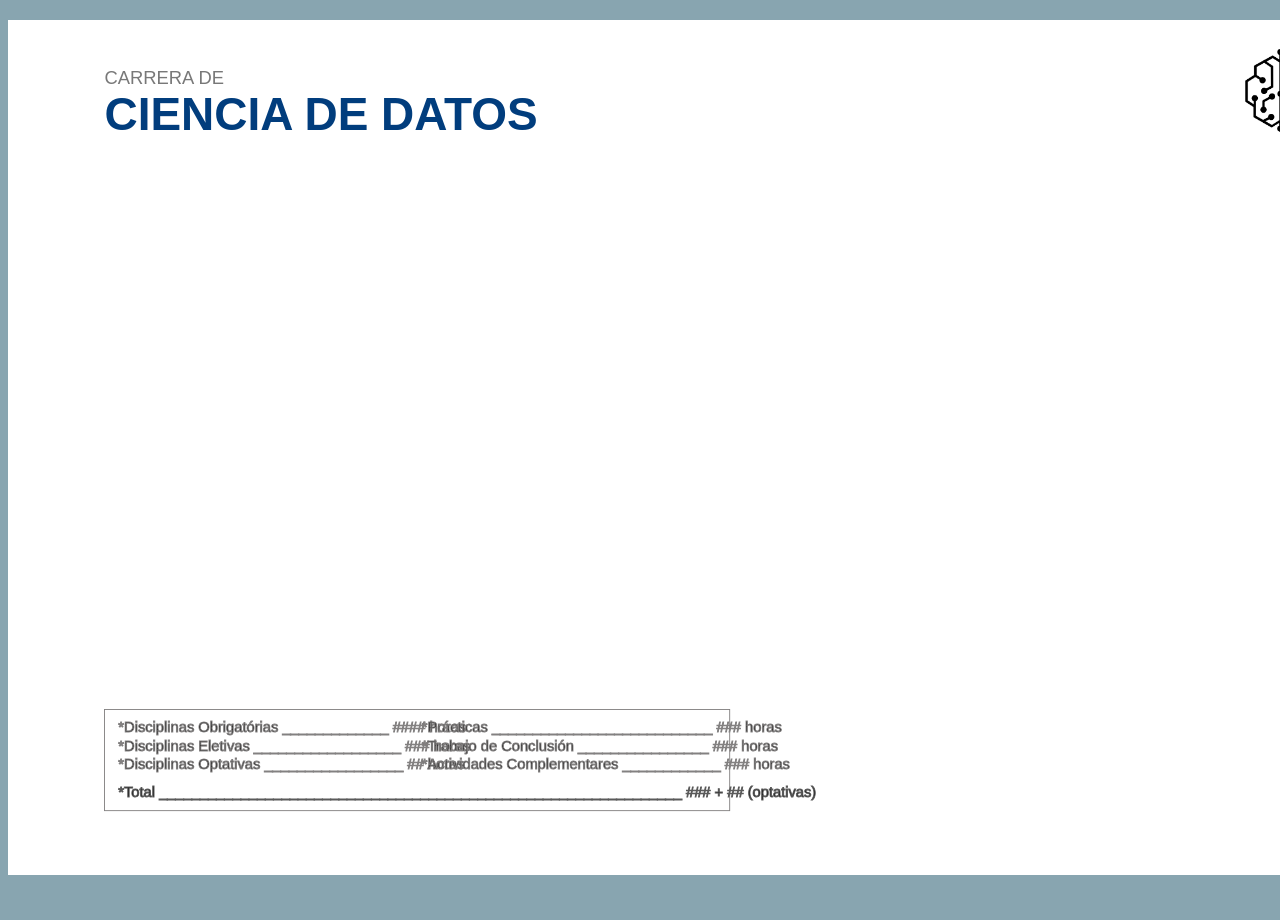
<file: Index.html>
<!DOCTYPE html>
<html lang="en">
<head>
    <meta charset="UTF-8">
    <meta http-equiv="X-UA-Compatible" content="IE=edge">
    <meta name="viewport" content="width=device-width, initial-scale=1.0">
   
    <link rel="stylesheet" href="stylesheet.css" />
    <title>Document</title>
    <script src="https://d3js.org/d3.v7.min.js"></script>
</head>
<body>
    <div id="realMain">
    
        
            <svg id="svg" version="1.1" xmlns="http://www.w3.org/2000/svg" xmlns:xlink="http://www.w3.org/1999/xlink"
             center viewBox="50 -80 1520 930" onload="interaction(evt)">
            <rect id="fundo" x="0" y="-80" width="1600" height="950" style="fill: white" />

    

            <g class="complementar" id="titles">
                <text x="155" y="-10" fill="rgb(120,120,120)" style="font-family:'Lucida Sans', 'Lucida Sans Regular', 'Lucida Grande', 'Lucida Sans Unicode', Geneva, Verdana, sans-serif" font-size="20px">CARRERA DE</text>
                <text x="155" y="40" style="fill: rgb(1, 61, 125); font-size: 50px; font-weight: bold; font-family: 'Gill Sans', 'Gill Sans MT', Calibri, 'Trebuchet MS', sans-serif"> CIENCIA DE DATOS</text>
                <image href="logo.png" x="1110" y="-50" width="360" />

               <!-- <rect x="155" y="75" width="120" height="25" />
                <text class=light_text x="215" y="92"> 1º PERÍODO </text>
                <rect x="325" y="75" width="120" height="25" />
                <text class=light_text x="385" y="92"> 2º PERÍODO </text>
                <rect x="495" y="75" width="120" height="25" />
                <text class=light_text x="555" y="92"> 3º PERÍODO </text>
                <rect x="665" y="75" width="120" height="25" />
                <text class=light_text x="725" y="92"> 4º PERÍODO </text>
                <rect x="835" y="75" width="120" height="25" />
                <text class=light_text x="895" y="92"> 5º PERÍODO </text>
                <rect x="1005" y="75" width="120" height="25" />
                <text class=light_text x="1065" y="92"> 6º PERÍODO </text>
                <rect x="1175" y="75" width="120" height="25" />
                <text class=light_text x="1235" y="92"> 7º PERÍODO </text>
                <rect x="1345" y="75" width="120" height="25" />
                <text class=light_text x="1405" y="92"> 8º PERÍODO </text> -->
            </g>

            <g class="retangulos" id="retangulos">
                <!--
                <g class="subject1 CUV_o">
                    <rect id="CUV" class="matematica subject" x="155" y="150" width="100" height="65" />
                    <text class=light_text x="215" y="175">
                        Cálculo em <tspan x="215" y="190">uma Variável</tspan>
                        <tspan x="215" y="215" style="font-weight: normal; fill: lightgray; font-size: 14px;">(90 horas)</tspan>
                    </text>
                </g>

                <g class="subject1 GAN_o">
                    <rect id="GAN" class="matematica subject" x="155" y="250" width="120" height="80" />
                    <text class=light_text x="215" y="275">
                        Geometria <tspan x="215" y="290">Analítica</tspan>
                        <tspan x="215" y="315" style="font-weight: normal; fill: lightgray; font-size: 14px;">(60 horas)</tspan>
                    </text>
                </g>

                <g class="subject1 ICD_o">
                    <rect id="ICD" class="ciencia_de_dados subject" x="155" y="350" width="120" height="80" />
                    <text class=dark_text x="215" y="375">
                        Introdução à<tspan x="215" y="390">Ciência de</tspan>
                        <tspan x="215" y="405">Dados</tspan> <tspan x="215" y="420" style="font-weight: normal; font-size: 14px;">(60 horas)</tspan>
                    </text>
                </g>

                <g class="subject1 ADV_o">
                    <rect id="ADV" class="ciencia_de_dados subject" x="155" y="450" width="120" height="80" />
                    <text class=dark_text x="215" y="465">
                        Análise <tspan x="215" y="480">Exploratória</tspan>
                        <tspan x="215" y="495">de Dados e</tspan> <tspan x="215" y="510">Visualização</tspan>
                        <tspan x="215" y="525" style="font-weight: normal; font-size: 14px;">(60 horas)</tspan>
                    </text>
                </g>

                <g class="subject1 IAC_o">
                    <rect id="IAC" class="programacao subject" x="155" y="550" width="120" height="80" />
                    <text class=light_text x="215" y="575">
                        Introdução à <tspan x="215" y="590">Computação</tspan>
                        <tspan x="215" y="615" style="font-weight: normal; fill: lightgray; font-size: 14px;">(90 horas)</tspan>
                    </text>
                </g>





                <g class="subject1 CVV_o">
                    <rect id="CVV" class="matematica subject" x="325" y="150" width="100" height="65" />
                    <text class=light_text x="385" y="175">
                        Cálculo em <tspan x="385" y="190">várias Variáveis</tspan>
                        <tspan x="385" y="215" style="font-weight: normal; fill: lightgray; font-size: 14px;">(90 horas)</tspan>
                    </text>
                </g>

                <g class="subject1 ALL_o">
                    <rect id="ALL" class="matematica subject" x="325" y="250" width="100" height="65" />
                    <text class=light_text x="385" y="275">
                        Álgebra <tspan x="385" y="290">Linear</tspan>
                        <tspan x="385" y="315" style="font-weight: normal; fill: lightgray; font-size: 14px;">(90 horas)</tspan>
                    </text>
                </g>

                <g class="subject1 IAE_o">
                    <rect id="IAE" class="conhecimento_adicional subject" x="325" y="350" width="100" height="65" />
                    <text class=dark_text x="385" y="375">
                        Introdução à<tspan x="385" y="390">Economia</tspan>
                        <tspan x="385" y="415" style="font-weight: normal; font-size: 14px;">(60 horas)</tspan>
                    </text>
                </g>

                <g class="subject1 LDP_o">
                    <rect id="LDP" class="programacao subject" x="325" y="450" width="100" height="65" />
                    <text class=light_text x="385" y="475">
                        Linguagens de<tspan x="385" y="490">Programação</tspan>
                        <tspan x="385" y="515" style="font-weight: normal; fill: lightgray; font-size: 14px;">(90 horas)</tspan>
                    </text>
                </g>

                <g class="subject1 BDD_o">
                    <rect id="BDD" class="programacao subject" x="325" y="550" width="120" height="80" />
                    <text class=light_text x="385" y="575">
                        Banco de <tspan x="385" y="590">Dados</tspan>
                        <tspan x="385" y="615" style="font-weight: normal; fill: lightgray; font-size: 14px;">(60 horas)</tspan>
                    </text>
                </g>





                <g class="subject1 EDO_o">
                    <rect id="EDO" class="matematica subject" x="495" y="150" width="100" height="65" />
                    <text class=light_text x="555" y="175">
                        Equações <tspan x="555" y="190">Diferenciais</tspan>
                        <tspan x="555" y="205">Ordinárias</tspan> <tspan x="555" y="220" style="font-weight: normal; fill: lightgray; font-size: 14px;">(60 horas)</tspan>
                    </text>
                </g>

                <g class="subject1 TDP_o">
                    <rect id="TDP" class="probabilidade subject" x="495" y="250" width="100" height="65" />
                    <text class=light_text x="555" y="275">
                        Teoria da <tspan x="555" y="290">Probabilidade</tspan>
                        <tspan x="555" y="315" style="font-weight: normal; fill: lightgray; font-size: 14px;">(90 horas)</tspan>
                    </text>
                </g>

                <g class="subject1 ALN_o">
                    <rect id="ALN" class="matematica subject" x="495" y="350" width="100" height="65" />
                    <text class=light_text x="555" y="375">
                        Álgebra <tspan x="555" y="390">Linear</tspan>
                        <tspan x="555" y="405">Numérica</tspan> <tspan x="555" y="420" style="font-weight: normal; fill: lightgray; font-size: 14px;">(60 horas)</tspan>
                    </text>
                </g>

                <g class="subject1 TAC_o">
                    <rect id="TAC" class="ciencia_de_dados subject" x="495" y="450" width="120" height="80" />
                    <text class=dark_text x="555" y="465">
                        Técnicas e <tspan x="555" y="480">Algoritmos em</tspan>
                        <tspan x="555" y="495">Ciência de</tspan> <tspan x="555" y="510">Dados</tspan>
                        <tspan x="555" y="525" style="font-weight: normal; font-size: 14px;">(60 horas)</tspan>
                    </text>
                </g>

                <g class="subject1 EDA_o">
                    <rect id="EDA" class="programacao subject" x="495" y="550" width="100" height="65" />
                    <text class=light_text x="555" y="575">
                        Estruturas <tspan x="555" y="590">de Dados e</tspan>
                        <tspan x="555" y="605">Algoritmos</tspan> <tspan x="555" y="620" style="font-weight: normal; fill: lightgray; font-size: 14px;">(60 horas)</tspan>
                    </text>
                </g>





                <g class="subject1 MMD_o">
                    <rect id="MMD" class="matematica subject" x="665" y="150" width="100" height="65" />
                    <text class=light_text x="725" y="175">
                        Matemática <tspan x="725" y="190">Discreta</tspan>
                        <tspan x="725" y="215" style="font-weight: normal; fill: lightgray; font-size: 14px;">(60 horas)</tspan>
                    </text>
                </g>

                <g class="subject1 IES_o">
                    <rect id="IES" class="probabilidade subject" x="665" y="250" width="100" height="65" />
                    <text class=light_text x="725" y="275">
                        Inferência <tspan x="725" y="290">Estatística</tspan>
                        <tspan x="725" y="315" style="font-weight: normal; fill: lightgray; font-size: 14px;">(60 horas)</tspan>
                    </text>
                </g>

                <g class="subject1 OCD_o">
                    <rect id="OCD" class="ciencia_de_dados subject" x="665" y="350" width="120" height="80" />
                    <text class=dark_text x="725" y="375">
                        Otimização <tspan x="725" y="390">para Ciência</tspan>
                        <tspan x="725" y="405">de Dados</tspan> <tspan x="725" y="420" style="font-weight: normal; font-size: 14px;">(60 horas)</tspan>
                    </text>
                </g>

                <g class="subject1 MGI_o">
                    <rect id="MGI" class="programacao subject" x="665" y="450" width="100" height="65" />
                    <text class=light_text x="725" y="475">
                        Modelagem <tspan x="725" y="490">Informacional</tspan>
                        <tspan x="725" y="515" style="font-weight: normal; fill: lightgray; font-size: 14px;">(60 horas)</tspan>
                    </text>
                </g>

                <g class="subject1 PLN_o">
                    <rect id="PLN" class="programacao subject" x="665" y="550" width="100" height="65" />
                    <text class=light_text x="725" y="575">
                        PLN e Sistemas <tspan x="725" y="590">de Recuperação</tspan>
                        <tspan x="725" y="605">de Informação</tspan> <tspan x="725" y="620" style="font-weight: normal; fill: lightgray; font-size: 14px;">(60 horas)</tspan>
                    </text>
                </g>





                <g class="subject1 IAR_o">
                    <rect id="IAR" class="matematica subject" x="835" y="150" width="100" height="65" />
                    <text class=light_text x="895" y="175">
                        Introdução à <tspan x="895" y="190">Análise Real</tspan>
                        <tspan x="895" y="215" style="font-weight: normal; fill: lightgray; font-size: 14px;">(60 horas)</tspan>
                    </text>
                </g>

                <g class="subject1 MES_o">
                    <rect id="MES" class="probabilidade subject" x="835" y="250" width="100" height="65" />
                    <text class=light_text x="895" y="275">
                        Modelagem <tspan x="895" y="290">Estatística</tspan>
                        <tspan x="895" y="315" style="font-weight: normal; fill: lightgray; font-size: 14px;">(60 horas)</tspan>
                    </text>
                </g>

                <g class="subject1 ADM_o">
                    <rect id="ADM" class="ciencia_de_dados subject" x="835" y="350" width="100" height="65" />
                    <text class=dark_text x="895" y="375">
                        Aprendizado<tspan x="895" y="390">de Máquinas</tspan>
                        <tspan x="895" y="415" style="font-weight: normal; font-size: 14px;">(60 horas)</tspan>
                    </text>
                </g>

                <g class="subject1 CES_o">
                    <rect id="CES" class="programacao subject" x="835" y="450" width="100" height="65" />
                    <text class=light_text x="895" y="475">
                        Computação <tspan x="895" y="490">Escalável</tspan>
                        <tspan x="895" y="515" style="font-weight: normal; fill: lightgray; font-size: 14px;">(60 horas)</tspan>
                    </text>
                </g>

                <g class="subject1">
                    <rect class="complementar subject" x="835" y="550" width="100" height="65" />
                    <text class=light_text x="895" y="575">
                        Atividade <tspan x="895" y="590">Complementar</tspan>
                        <tspan x="895" y="615" style="font-weight: normal; fill: lightgray; font-size: 14px;">(60 horas)</tspan>
                    </text>
                </g>





                <g class="subject1 CDR_o">
                    <rect id="CDR" class="matematica subject" x="1005" y="150" width="100" height="65" />
                    <text class=light_text x="1065" y="175">
                        Ciência de <tspan x="1065" y="190">Redes</tspan>
                        <tspan x="1065" y="215" style="font-weight: normal; fill: lightgray; font-size: 14px;">(60 horas)</tspan>
                    </text>
                </g>

                <g class="subject1 STP_o">
                    <rect id="STP" class="probabilidade subject" x="1005" y="250" width="100" height="65" />
                    <text class=light_text x="1065" y="275">
                        Séries <tspan x="1065" y="290">Temporais</tspan>
                        <tspan x="1065" y="315" style="font-weight: normal; fill: lightgray; font-size: 14px;">(60 horas)</tspan>
                    </text>
                </g>

                <g class="subject1 APP_o">
                    <rect id="APP" class="ciencia_de_dados subject" x="1005" y="350" width="100" height="65" />
                    <text class=dark_text x="1065" y="375">
                        Aprendizado<tspan x="1065" y="390">Profundo</tspan>
                        <tspan x="1065" y="415" style="font-weight: normal; font-size: 14px;">(60 horas)</tspan>
                    </text>
                </g>

                <g class="subject1">
                    <rect class="eletiva subject" x="1005" y="450" width="100" height="65" />
                    <text class=dark_text x="1065" y="490">
                        Eletiva I
                        <tspan x="1065" y="515" style="font-weight: normal; font-size: 14px;">(60 horas)</tspan>
                    </text>
                </g>

                <g class="subject1">
                    <rect class="complementar subject" x="1005" y="550" width="100" height="65" />
                    <text class=light_text x="1065" y="575">
                        Atividade <tspan x="1065" y="590">Complementar</tspan>
                        <tspan x="1065" y="615" style="font-weight: normal; fill: lightgray; font-size: 14px;">(60 horas)</tspan>
                    </text>
                </g>





                <g class="subject1 EC1_o">
                    <rect id="EC1" class="conhecimento_adicional subject" x="1175" y="150" width="100" height="65" />
                    <text class=dark_text x="1235" y="175">
                        Estágio <tspan x="1235" y="190">Obrigatório</tspan>
                        <tspan x="1235" y="215" style="font-weight: normal; font-size: 14px;">(60 horas)</tspan>
                    </text>
                </g>

                <g class="subject1 MDC_o">
                    <rect id="MDC" class="tcc subject" x="1175" y="250" width="100" height="65" />
                    <text class=dark_text x="1235" y="275">
                        Metodologia <tspan x="1235" y="290">Científica</tspan>
                        <tspan x="1235" y="315" style="font-weight: normal; font-size: 14px;">(60 horas)</tspan>
                    </text>
                </g>

                <g class="subject1 PCD_o">
                    <rect id="PCD" class="ciencia_de_dados subject" x="1175" y="350" width="120" height="80" />
                    <text class=dark_text x="1235" y="375">
                        Projetos em <tspan x="1235" y="390">Ciências de</tspan>
                        <tspan x="1235" y="405">Dados</tspan> <tspan x="1235" y="420" style="font-weight: normal; font-size: 14px;">(60 horas)</tspan>
                    </text>
                </g>

                <g class="subject1">
                    <rect class="eletiva subject" x="1175" y="450" width="100" height="65" />
                    <text class=dark_text x="1235" y="490">
                        Eletiva II
                        <tspan x="1235" y="515" style="font-weight: normal; font-size: 14px;">(60 horas)</tspan>
                    </text>
                </g>

                <g class="subject1">
                    <rect class="complementar subject" x="1175" y="550" width="100" height="65" />
                    <text class=light_text x="1235" y="575">
                        Atividade <tspan x="1235" y="590">Complementar</tspan>
                        <tspan x="1235" y="615" style="font-weight: normal; fill: lightgray; font-size: 14px;">(60 horas)</tspan>
                    </text>
                </g>





                <g class="subject1 EC2_o">
                    <rect id="EC2" class="conhecimento_adicional subject" x="1345" y="150" width="100" height="65" />
                    <text class=dark_text x="1405" y="175">
                        Estágio <tspan x="1405" y="190">Obrigatório</tspan>
                        <tspan x="1405" y="215" style="font-weight: normal; font-size: 14px;">(90 horas)</tspan>
                    </text>
                </g>

                <g class="subject1 TCC_o">
                    <rect id="TCC" class="tcc subject" x="1345" y="250" width="120" height="80" />
                    <text class=dark_text x="1405" y="275">
                        Trabalho de <tspan x="1405" y="290">Conclusão</tspan>
                        <tspan x="1405" y="305">de Curso</tspan> <tspan x="1405" y="320" style="font-weight: normal; font-size: 14px;">(60 horas)</tspan>
                    </text>
                </g>

                <g class="subject1 EMD_o">
                    <rect id="EMD" class="ciencia_de_dados subject" x="1345" y="350" width="120" height="80" />
                    <text class=dark_text x="1405" y="375">
                        Ética na<tspan x="1405" y="390">Manipulação</tspan>
                        <tspan x="1405" y="405">de Dados</tspan> <tspan x="1405" y="420" style="font-weight: normal; font-size: 14px;">(60 horas)</tspan>
                    </text>
                </g>

                <g class="subject1">
                    <rect class="eletiva subject" x="1345" y="450" width="100" height="65" />
                    <text class=dark_text x="1405" y="490">
                        Eletiva III
                        <tspan x="1405" y="515" style="font-weight: normal; font-size: 14px;">(60 horas)</tspan>
                    </text>
                </g>

                <g class="subject1">
                    <rect class="complementar subject" x="1345" y="550" width="120" height="80" />
                    <text class=light_text x="1405" y="575">
                        Atividade <tspan x="1405" y="590">Complementar</tspan>
                        <tspan x="1405" y="615" style="font-weight: normal; fill: lightgray; font-size: 14px;">(60 horas)</tspan>
                    </text>
                </g>

                <g class="subject1 LBR_o">
                    <rect id="LBR" class="subject" x="1345" y="650" width="120" height="80" style="fill: rgb(170,170,170)" />
                    <text class=dark_text x="1405" y="675">
                        Libras <tspan x="1405" y="690" style="font-weight: normal"> Optativa </tspan>
                        <tspan x="1405" y="715" style="font-weight: normal; font-size: 14px;">(30 horas)</tspan>
                    </text> 
                </g> -->

            </g>

            <g id="button" class="pointer">
                <rect id="botao" x="-100" y="0" width="90" height="70" rx="10" ry="10" />
                <text id="button_text" class="light_text btext" x="-55" y="20"> Mostrar </text>
                <text class="light_text btext" x="-55" y="40"> Relações </text>
                <text class="light_text btext" x="-55" y="60"> Indiretas </text>
            </g>

            <g id="horas">
                <rect x="155" y="670" width="680" height="110" style="fill: white;" />
                <text x="170" y="695">
                    *Disciplinas Obrigatórias _____________ #### horas
                    <tspan x="170" y="715"> *Disciplinas Eletivas __________________ ### horas</tspan>
                    <tspan x="170" y="735"> *Disciplinas Optativas _________________ ## horas</tspan>
                </text>
                <text x="500" y="695">
                    *Prácticas ___________________________ ### horas
                    <tspan x="500" y="715"> *Trabajo de Conclusión ________________ ### horas</tspan>
                    <tspan x="500" y="735"> *Actividades Complementares ____________ ### horas</tspan>
                </text>
                <text x="170" y="765" style="stroke: rgb(90,90,90)"> *Total ________________________________________________________________ ### + ## (optativas) </text>
            </g>

            <g id="driver" class="pointer">
                <rect x="-100" y="0" width="100" height="50" fill="rgb(180,180,180)" rx="5" ry="5" stroke="rgb(9, 47, 79)" stroke-width="3px" />
                <text class="dark_text" x="-50" y="20">
                    Más
                    <tspan x="-50" y="40">Información</tspan>
                </text>
            </g>

        </svg>

    
    </div>
    <script type="text/javascript" src="script2.js"></script>
</body>
</html>
</file>
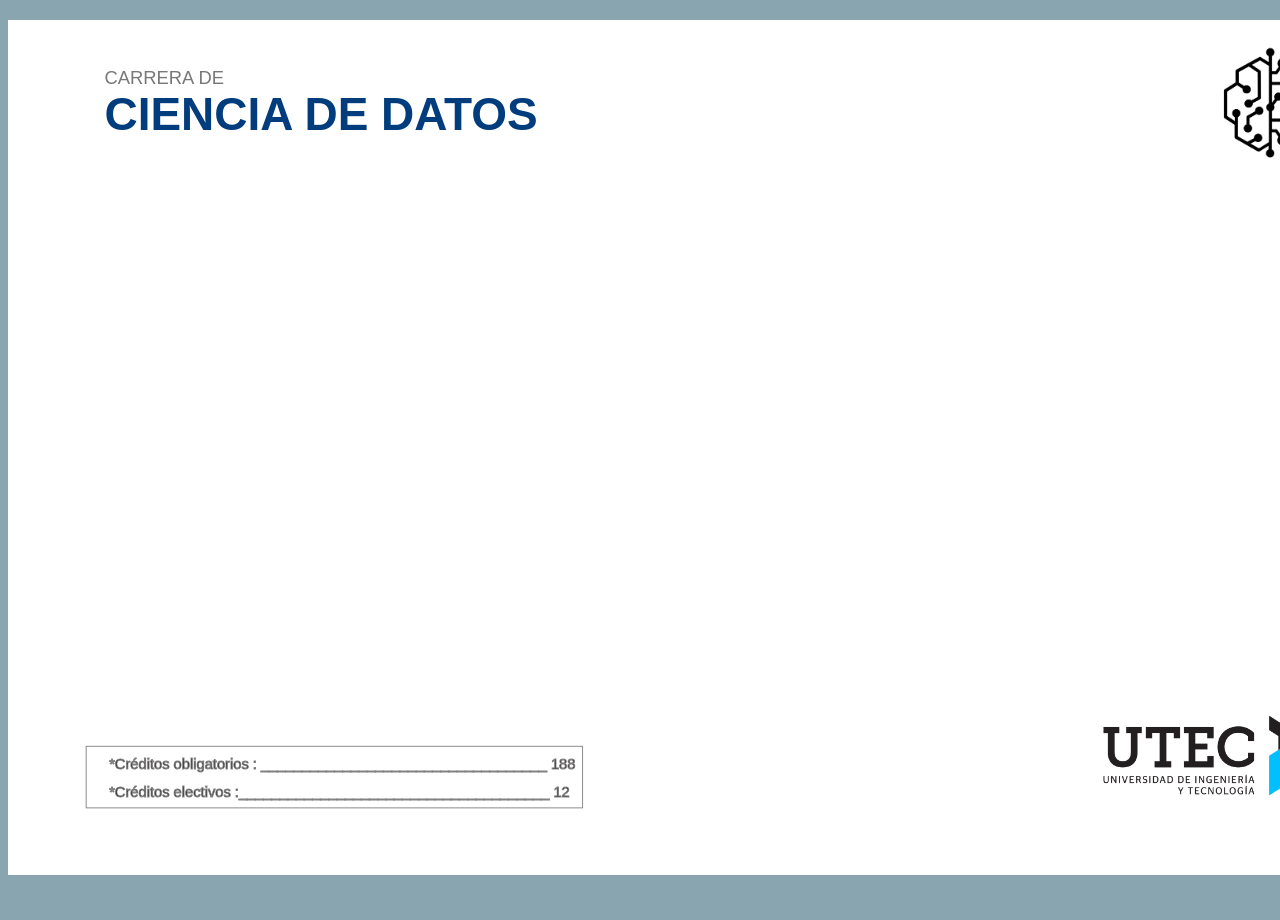
<file: index.html>
<!DOCTYPE html>
<html lang="en">
<head>
    <meta charset="UTF-8">
    <meta http-equiv="X-UA-Compatible" content="IE=edge">
    <meta name="viewport" content="width=device-width, initial-scale=1.0">
   
    <link rel="stylesheet" href="stylesheet.css" />
    <title>Document</title>
    <script src="https://d3js.org/d3.v7.min.js"></script>
</head>
<body>
    <div id="realMain">
    
        
            <svg id="svg" version="1.1" xmlns="http://www.w3.org/2000/svg" xmlns:xlink="http://www.w3.org/1999/xlink"
             center viewBox="50 -80 1520 930" onload="interaction(evt)">
            <rect id="fundo" x="0" y="-80" width="1600" height="950" style="fill: white" />

    

            <g class="complementar" id="titles">
                <text x="155" y="-10" fill="rgb(120,120,120)" style="font-family:'Lucida Sans', 'Lucida Sans Regular', 'Lucida Grande', 'Lucida Sans Unicode', Geneva, Verdana, sans-serif" font-size="20px">CARRERA DE</text>
                <text x="155" y="40" style="fill: rgb(1, 61, 125); font-size: 50px; font-weight: bold; font-family: 'Gill Sans', 'Gill Sans MT', Calibri, 'Trebuchet MS', sans-serif"> CIENCIA DE DATOS</text>
                <image href="logo_alterno.png" x="1370" y="-50" width="100" />

               <!-- <rect x="155" y="75" width="120" height="25" />
                <text class=light_text x="215" y="92"> 1º PERÍODO </text>
                <rect x="325" y="75" width="120" height="25" />
                <text class=light_text x="385" y="92"> 2º PERÍODO </text>
                <rect x="495" y="75" width="120" height="25" />
                <text class=light_text x="555" y="92"> 3º PERÍODO </text>
                <rect x="665" y="75" width="120" height="25" />
                <text class=light_text x="725" y="92"> 4º PERÍODO </text>
                <rect x="835" y="75" width="120" height="25" />
                <text class=light_text x="895" y="92"> 5º PERÍODO </text>
                <rect x="1005" y="75" width="120" height="25" />
                <text class=light_text x="1065" y="92"> 6º PERÍODO </text>
                <rect x="1175" y="75" width="120" height="25" />
                <text class=light_text x="1235" y="92"> 7º PERÍODO </text>
                <rect x="1345" y="75" width="120" height="25" />
                <text class=light_text x="1405" y="92"> 8º PERÍODO </text> -->
            </g>

            <g class="retangulos" id="retangulos">
                <!--
                <g class="subject1 CUV_o">
                    <rect id="CUV" class="matematica subject" x="155" y="150" width="100" height="65" />
                    <text class=light_text x="215" y="175">
                        Cálculo em <tspan x="215" y="190">uma Variável</tspan>
                        <tspan x="215" y="215" style="font-weight: normal; fill: lightgray; font-size: 14px;">(90 horas)</tspan>
                    </text>
                </g>

                <g class="subject1 GAN_o">
                    <rect id="GAN" class="matematica subject" x="155" y="250" width="120" height="80" />
                    <text class=light_text x="215" y="275">
                        Geometria <tspan x="215" y="290">Analítica</tspan>
                        <tspan x="215" y="315" style="font-weight: normal; fill: lightgray; font-size: 14px;">(60 horas)</tspan>
                    </text>
                </g>

                <g class="subject1 ICD_o">
                    <rect id="ICD" class="ciencia_de_dados subject" x="155" y="350" width="120" height="80" />
                    <text class=dark_text x="215" y="375">
                        Introdução à<tspan x="215" y="390">Ciência de</tspan>
                        <tspan x="215" y="405">Dados</tspan> <tspan x="215" y="420" style="font-weight: normal; font-size: 14px;">(60 horas)</tspan>
                    </text>
                </g>

                <g class="subject1 ADV_o">
                    <rect id="ADV" class="ciencia_de_dados subject" x="155" y="450" width="120" height="80" />
                    <text class=dark_text x="215" y="465">
                        Análise <tspan x="215" y="480">Exploratória</tspan>
                        <tspan x="215" y="495">de Dados e</tspan> <tspan x="215" y="510">Visualização</tspan>
                        <tspan x="215" y="525" style="font-weight: normal; font-size: 14px;">(60 horas)</tspan>
                    </text>
                </g>

                <g class="subject1 IAC_o">
                    <rect id="IAC" class="programacao subject" x="155" y="550" width="120" height="80" />
                    <text class=light_text x="215" y="575">
                        Introdução à <tspan x="215" y="590">Computação</tspan>
                        <tspan x="215" y="615" style="font-weight: normal; fill: lightgray; font-size: 14px;">(90 horas)</tspan>
                    </text>
                </g>





                <g class="subject1 CVV_o">
                    <rect id="CVV" class="matematica subject" x="325" y="150" width="100" height="65" />
                    <text class=light_text x="385" y="175">
                        Cálculo em <tspan x="385" y="190">várias Variáveis</tspan>
                        <tspan x="385" y="215" style="font-weight: normal; fill: lightgray; font-size: 14px;">(90 horas)</tspan>
                    </text>
                </g>

                <g class="subject1 ALL_o">
                    <rect id="ALL" class="matematica subject" x="325" y="250" width="100" height="65" />
                    <text class=light_text x="385" y="275">
                        Álgebra <tspan x="385" y="290">Linear</tspan>
                        <tspan x="385" y="315" style="font-weight: normal; fill: lightgray; font-size: 14px;">(90 horas)</tspan>
                    </text>
                </g>

                <g class="subject1 IAE_o">
                    <rect id="IAE" class="conhecimento_adicional subject" x="325" y="350" width="100" height="65" />
                    <text class=dark_text x="385" y="375">
                        Introdução à<tspan x="385" y="390">Economia</tspan>
                        <tspan x="385" y="415" style="font-weight: normal; font-size: 14px;">(60 horas)</tspan>
                    </text>
                </g>

                <g class="subject1 LDP_o">
                    <rect id="LDP" class="programacao subject" x="325" y="450" width="100" height="65" />
                    <text class=light_text x="385" y="475">
                        Linguagens de<tspan x="385" y="490">Programação</tspan>
                        <tspan x="385" y="515" style="font-weight: normal; fill: lightgray; font-size: 14px;">(90 horas)</tspan>
                    </text>
                </g>

                <g class="subject1 BDD_o">
                    <rect id="BDD" class="programacao subject" x="325" y="550" width="120" height="80" />
                    <text class=light_text x="385" y="575">
                        Banco de <tspan x="385" y="590">Dados</tspan>
                        <tspan x="385" y="615" style="font-weight: normal; fill: lightgray; font-size: 14px;">(60 horas)</tspan>
                    </text>
                </g>





                <g class="subject1 EDO_o">
                    <rect id="EDO" class="matematica subject" x="495" y="150" width="100" height="65" />
                    <text class=light_text x="555" y="175">
                        Equações <tspan x="555" y="190">Diferenciais</tspan>
                        <tspan x="555" y="205">Ordinárias</tspan> <tspan x="555" y="220" style="font-weight: normal; fill: lightgray; font-size: 14px;">(60 horas)</tspan>
                    </text>
                </g>

                <g class="subject1 TDP_o">
                    <rect id="TDP" class="probabilidade subject" x="495" y="250" width="100" height="65" />
                    <text class=light_text x="555" y="275">
                        Teoria da <tspan x="555" y="290">Probabilidade</tspan>
                        <tspan x="555" y="315" style="font-weight: normal; fill: lightgray; font-size: 14px;">(90 horas)</tspan>
                    </text>
                </g>

                <g class="subject1 ALN_o">
                    <rect id="ALN" class="matematica subject" x="495" y="350" width="100" height="65" />
                    <text class=light_text x="555" y="375">
                        Álgebra <tspan x="555" y="390">Linear</tspan>
                        <tspan x="555" y="405">Numérica</tspan> <tspan x="555" y="420" style="font-weight: normal; fill: lightgray; font-size: 14px;">(60 horas)</tspan>
                    </text>
                </g>

                <g class="subject1 TAC_o">
                    <rect id="TAC" class="ciencia_de_dados subject" x="495" y="450" width="120" height="80" />
                    <text class=dark_text x="555" y="465">
                        Técnicas e <tspan x="555" y="480">Algoritmos em</tspan>
                        <tspan x="555" y="495">Ciência de</tspan> <tspan x="555" y="510">Dados</tspan>
                        <tspan x="555" y="525" style="font-weight: normal; font-size: 14px;">(60 horas)</tspan>
                    </text>
                </g>

                <g class="subject1 EDA_o">
                    <rect id="EDA" class="programacao subject" x="495" y="550" width="100" height="65" />
                    <text class=light_text x="555" y="575">
                        Estruturas <tspan x="555" y="590">de Dados e</tspan>
                        <tspan x="555" y="605">Algoritmos</tspan> <tspan x="555" y="620" style="font-weight: normal; fill: lightgray; font-size: 14px;">(60 horas)</tspan>
                    </text>
                </g>





                <g class="subject1 MMD_o">
                    <rect id="MMD" class="matematica subject" x="665" y="150" width="100" height="65" />
                    <text class=light_text x="725" y="175">
                        Matemática <tspan x="725" y="190">Discreta</tspan>
                        <tspan x="725" y="215" style="font-weight: normal; fill: lightgray; font-size: 14px;">(60 horas)</tspan>
                    </text>
                </g>

                <g class="subject1 IES_o">
                    <rect id="IES" class="probabilidade subject" x="665" y="250" width="100" height="65" />
                    <text class=light_text x="725" y="275">
                        Inferência <tspan x="725" y="290">Estatística</tspan>
                        <tspan x="725" y="315" style="font-weight: normal; fill: lightgray; font-size: 14px;">(60 horas)</tspan>
                    </text>
                </g>

                <g class="subject1 OCD_o">
                    <rect id="OCD" class="ciencia_de_dados subject" x="665" y="350" width="120" height="80" />
                    <text class=dark_text x="725" y="375">
                        Otimização <tspan x="725" y="390">para Ciência</tspan>
                        <tspan x="725" y="405">de Dados</tspan> <tspan x="725" y="420" style="font-weight: normal; font-size: 14px;">(60 horas)</tspan>
                    </text>
                </g>

                <g class="subject1 MGI_o">
                    <rect id="MGI" class="programacao subject" x="665" y="450" width="100" height="65" />
                    <text class=light_text x="725" y="475">
                        Modelagem <tspan x="725" y="490">Informacional</tspan>
                        <tspan x="725" y="515" style="font-weight: normal; fill: lightgray; font-size: 14px;">(60 horas)</tspan>
                    </text>
                </g>

                <g class="subject1 PLN_o">
                    <rect id="PLN" class="programacao subject" x="665" y="550" width="100" height="65" />
                    <text class=light_text x="725" y="575">
                        PLN e Sistemas <tspan x="725" y="590">de Recuperação</tspan>
                        <tspan x="725" y="605">de Informação</tspan> <tspan x="725" y="620" style="font-weight: normal; fill: lightgray; font-size: 14px;">(60 horas)</tspan>
                    </text>
                </g>





                <g class="subject1 IAR_o">
                    <rect id="IAR" class="matematica subject" x="835" y="150" width="100" height="65" />
                    <text class=light_text x="895" y="175">
                        Introdução à <tspan x="895" y="190">Análise Real</tspan>
                        <tspan x="895" y="215" style="font-weight: normal; fill: lightgray; font-size: 14px;">(60 horas)</tspan>
                    </text>
                </g>

                <g class="subject1 MES_o">
                    <rect id="MES" class="probabilidade subject" x="835" y="250" width="100" height="65" />
                    <text class=light_text x="895" y="275">
                        Modelagem <tspan x="895" y="290">Estatística</tspan>
                        <tspan x="895" y="315" style="font-weight: normal; fill: lightgray; font-size: 14px;">(60 horas)</tspan>
                    </text>
                </g>

                <g class="subject1 ADM_o">
                    <rect id="ADM" class="ciencia_de_dados subject" x="835" y="350" width="100" height="65" />
                    <text class=dark_text x="895" y="375">
                        Aprendizado<tspan x="895" y="390">de Máquinas</tspan>
                        <tspan x="895" y="415" style="font-weight: normal; font-size: 14px;">(60 horas)</tspan>
                    </text>
                </g>

                <g class="subject1 CES_o">
                    <rect id="CES" class="programacao subject" x="835" y="450" width="100" height="65" />
                    <text class=light_text x="895" y="475">
                        Computação <tspan x="895" y="490">Escalável</tspan>
                        <tspan x="895" y="515" style="font-weight: normal; fill: lightgray; font-size: 14px;">(60 horas)</tspan>
                    </text>
                </g>

                <g class="subject1">
                    <rect class="complementar subject" x="835" y="550" width="100" height="65" />
                    <text class=light_text x="895" y="575">
                        Atividade <tspan x="895" y="590">Complementar</tspan>
                        <tspan x="895" y="615" style="font-weight: normal; fill: lightgray; font-size: 14px;">(60 horas)</tspan>
                    </text>
                </g>





                <g class="subject1 CDR_o">
                    <rect id="CDR" class="matematica subject" x="1005" y="150" width="100" height="65" />
                    <text class=light_text x="1065" y="175">
                        Ciência de <tspan x="1065" y="190">Redes</tspan>
                        <tspan x="1065" y="215" style="font-weight: normal; fill: lightgray; font-size: 14px;">(60 horas)</tspan>
                    </text>
                </g>

                <g class="subject1 STP_o">
                    <rect id="STP" class="probabilidade subject" x="1005" y="250" width="100" height="65" />
                    <text class=light_text x="1065" y="275">
                        Séries <tspan x="1065" y="290">Temporais</tspan>
                        <tspan x="1065" y="315" style="font-weight: normal; fill: lightgray; font-size: 14px;">(60 horas)</tspan>
                    </text>
                </g>

                <g class="subject1 APP_o">
                    <rect id="APP" class="ciencia_de_dados subject" x="1005" y="350" width="100" height="65" />
                    <text class=dark_text x="1065" y="375">
                        Aprendizado<tspan x="1065" y="390">Profundo</tspan>
                        <tspan x="1065" y="415" style="font-weight: normal; font-size: 14px;">(60 horas)</tspan>
                    </text>
                </g>

                <g class="subject1">
                    <rect class="eletiva subject" x="1005" y="450" width="100" height="65" />
                    <text class=dark_text x="1065" y="490">
                        Eletiva I
                        <tspan x="1065" y="515" style="font-weight: normal; font-size: 14px;">(60 horas)</tspan>
                    </text>
                </g>

                <g class="subject1">
                    <rect class="complementar subject" x="1005" y="550" width="100" height="65" />
                    <text class=light_text x="1065" y="575">
                        Atividade <tspan x="1065" y="590">Complementar</tspan>
                        <tspan x="1065" y="615" style="font-weight: normal; fill: lightgray; font-size: 14px;">(60 horas)</tspan>
                    </text>
                </g>





                <g class="subject1 EC1_o">
                    <rect id="EC1" class="conhecimento_adicional subject" x="1175" y="150" width="100" height="65" />
                    <text class=dark_text x="1235" y="175">
                        Estágio <tspan x="1235" y="190">Obrigatório</tspan>
                        <tspan x="1235" y="215" style="font-weight: normal; font-size: 14px;">(60 horas)</tspan>
                    </text>
                </g>

                <g class="subject1 MDC_o">
                    <rect id="MDC" class="tcc subject" x="1175" y="250" width="100" height="65" />
                    <text class=dark_text x="1235" y="275">
                        Metodologia <tspan x="1235" y="290">Científica</tspan>
                        <tspan x="1235" y="315" style="font-weight: normal; font-size: 14px;">(60 horas)</tspan>
                    </text>
                </g>

                <g class="subject1 PCD_o">
                    <rect id="PCD" class="ciencia_de_dados subject" x="1175" y="350" width="120" height="80" />
                    <text class=dark_text x="1235" y="375">
                        Projetos em <tspan x="1235" y="390">Ciências de</tspan>
                        <tspan x="1235" y="405">Dados</tspan> <tspan x="1235" y="420" style="font-weight: normal; font-size: 14px;">(60 horas)</tspan>
                    </text>
                </g>

                <g class="subject1">
                    <rect class="eletiva subject" x="1175" y="450" width="100" height="65" />
                    <text class=dark_text x="1235" y="490">
                        Eletiva II
                        <tspan x="1235" y="515" style="font-weight: normal; font-size: 14px;">(60 horas)</tspan>
                    </text>
                </g>

                <g class="subject1">
                    <rect class="complementar subject" x="1175" y="550" width="100" height="65" />
                    <text class=light_text x="1235" y="575">
                        Atividade <tspan x="1235" y="590">Complementar</tspan>
                        <tspan x="1235" y="615" style="font-weight: normal; fill: lightgray; font-size: 14px;">(60 horas)</tspan>
                    </text>
                </g>





                <g class="subject1 EC2_o">
                    <rect id="EC2" class="conhecimento_adicional subject" x="1345" y="150" width="100" height="65" />
                    <text class=dark_text x="1405" y="175">
                        Estágio <tspan x="1405" y="190">Obrigatório</tspan>
                        <tspan x="1405" y="215" style="font-weight: normal; font-size: 14px;">(90 horas)</tspan>
                    </text>
                </g>

                <g class="subject1 TCC_o">
                    <rect id="TCC" class="tcc subject" x="1345" y="250" width="120" height="80" />
                    <text class=dark_text x="1405" y="275">
                        Trabalho de <tspan x="1405" y="290">Conclusão</tspan>
                        <tspan x="1405" y="305">de Curso</tspan> <tspan x="1405" y="320" style="font-weight: normal; font-size: 14px;">(60 horas)</tspan>
                    </text>
                </g>

                <g class="subject1 EMD_o">
                    <rect id="EMD" class="ciencia_de_dados subject" x="1345" y="350" width="120" height="80" />
                    <text class=dark_text x="1405" y="375">
                        Ética na<tspan x="1405" y="390">Manipulação</tspan>
                        <tspan x="1405" y="405">de Dados</tspan> <tspan x="1405" y="420" style="font-weight: normal; font-size: 14px;">(60 horas)</tspan>
                    </text>
                </g>

                <g class="subject1">
                    <rect class="eletiva subject" x="1345" y="450" width="100" height="65" />
                    <text class=dark_text x="1405" y="490">
                        Eletiva III
                        <tspan x="1405" y="515" style="font-weight: normal; font-size: 14px;">(60 horas)</tspan>
                    </text>
                </g>

                <g class="subject1">
                    <rect class="complementar subject" x="1345" y="550" width="120" height="80" />
                    <text class=light_text x="1405" y="575">
                        Atividade <tspan x="1405" y="590">Complementar</tspan>
                        <tspan x="1405" y="615" style="font-weight: normal; fill: lightgray; font-size: 14px;">(60 horas)</tspan>
                    </text>
                </g>

                <g class="subject1 LBR_o">
                    <rect id="LBR" class="subject" x="1345" y="650" width="120" height="80" style="fill: rgb(170,170,170)" />
                    <text class=dark_text x="1405" y="675">
                        Libras <tspan x="1405" y="690" style="font-weight: normal"> Optativa </tspan>
                        <tspan x="1405" y="715" style="font-weight: normal; font-size: 14px;">(30 horas)</tspan>
                    </text> 
                </g> -->

            </g>

            <g id="button" class="pointer">
                <rect id="botao" x="-100" y="0" width="90" height="70" rx="10" ry="10" />
                <text id="button_text" class="light_text btext" x="-55" y="20"> Mostrar </text>
                <text class="light_text btext" x="-55" y="40"> Relaciones </text>
                <text class="light_text btext" x="-55" y="60"> Indirectas</text>
            </g>

           <!-- <g id="horas">
                <rect x="155" y="670" width="680" height="110" style="fill: white;" />
                <text x="170" y="695">
                    *Disciplinas Obrigatórias _____________ #### horas
                    <tspan x="170" y="715"> *Disciplinas Eletivas __________________ ### horas</tspan>
                    <tspan x="170" y="735"> *Disciplinas Optativas _________________ ## horas</tspan>
                </text>
                <text x="500" y="695">
                    *Prácticas ___________________________ ### horas
                    <tspan x="500" y="715"> *Trabajo de Conclusión ________________ ### horas</tspan>
                    <tspan x="500" y="735"> *Actividades Complementares ____________ ### horas</tspan>
                </text>
                <text x="170" y="765" style="stroke: rgb(90,90,90)"> *Total ________________________________________________________________ ### + ## (optativas) </text>
               
                <image href="logo_utec.png" x="1110" y="670" width="360" />
            </g> -->

            <g id="horas">
                <rect x="135" y="710" width="540" height="67" style="fill: white;" />
                <text >
                    <tspan x="160" y="735"> *Créditos obligatorios : ___________________________________ 188</tspan>
                </text>
                <text x="160" y="765" > *Créditos electivos :______________________________________ 12 </text>
                <image href="logo_utec.png" x="1130" y="670" width="360" />
            </g>

            
               
           

            <g id="driver" class="pointer">
                <rect x="-100" y="0" width="100" height="50" fill="rgb(180,180,180)" rx="5" ry="5" stroke="rgb(9, 47, 79)" stroke-width="3px" />
                <text class="dark_text" x="-50" y="20">
                    Más
                    <tspan x="-50" y="40">Información</tspan>
                </text>
            </g>

        </svg>

    
    </div>
    <script type="text/javascript" src="script2.js"></script>
</body>
</html>
</file>
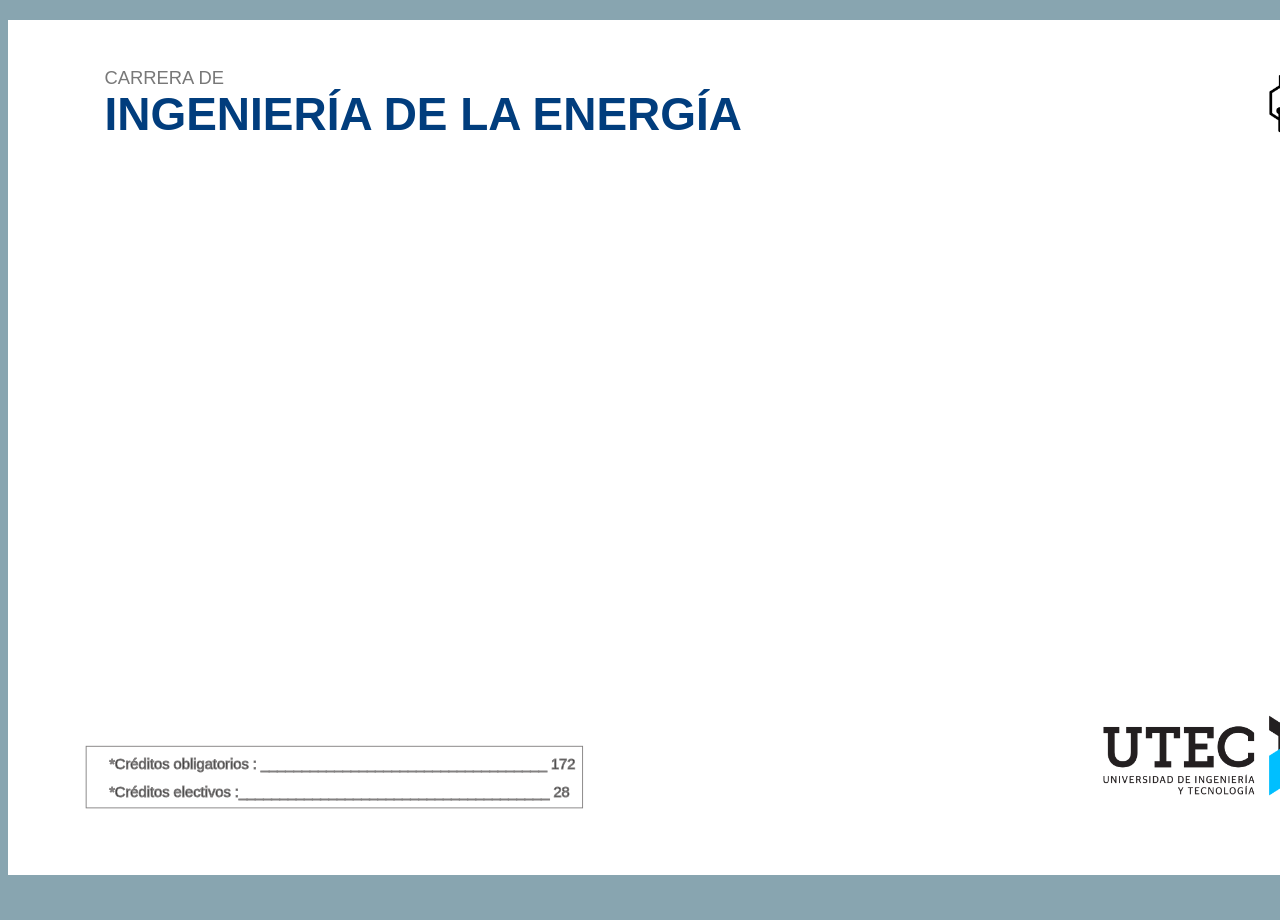
<file: docs/Index.html>
<!DOCTYPE html>
<html lang="en">
<head>
    <meta charset="UTF-8">
    <meta http-equiv="X-UA-Compatible" content="IE=edge">
    <meta name="viewport" content="width=device-width, initial-scale=1.0">
   
    <link rel="stylesheet" href="stylesheet.css" />
    <title>Document</title>
    <script src="https://d3js.org/d3.v7.min.js"></script>
</head>
<body>
    <div id="realMain">
    
        
            <svg id="svg" version="1.1" xmlns="http://www.w3.org/2000/svg" xmlns:xlink="http://www.w3.org/1999/xlink"
             center viewBox="50 -80 1520 930" onload="interaction(evt)">
            <rect id="fundo" x="0" y="-80" width="1600" height="950" style="fill: white" />

    

            <g class="complementar" id="titles">
                <text x="155" y="-10" fill="rgb(120,120,120)" style="font-family:'Lucida Sans', 'Lucida Sans Regular', 'Lucida Grande', 'Lucida Sans Unicode', Geneva, Verdana, sans-serif" font-size="20px">CARRERA DE</text>
                <text x="155" y="40" style="fill: rgb(1, 61, 125); font-size: 50px; font-weight: bold; font-family: 'Gill Sans', 'Gill Sans MT', Calibri, 'Trebuchet MS', sans-serif"> INGENIERÍA DE LA ENERGÍA</text>
                <image href="logo_alterno.png" x="1420" y="-40" height="100" />

               <!-- <rect x="155" y="75" width="120" height="25" />
                <text class=light_text x="215" y="92"> 1º PERÍODO </text>
                <rect x="325" y="75" width="120" height="25" />
                <text class=light_text x="385" y="92"> 2º PERÍODO </text>
                <rect x="495" y="75" width="120" height="25" />
                <text class=light_text x="555" y="92"> 3º PERÍODO </text>
                <rect x="665" y="75" width="120" height="25" />
                <text class=light_text x="725" y="92"> 4º PERÍODO </text>
                <rect x="835" y="75" width="120" height="25" />
                <text class=light_text x="895" y="92"> 5º PERÍODO </text>
                <rect x="1005" y="75" width="120" height="25" />
                <text class=light_text x="1065" y="92"> 6º PERÍODO </text>
                <rect x="1175" y="75" width="120" height="25" />
                <text class=light_text x="1235" y="92"> 7º PERÍODO </text>
                <rect x="1345" y="75" width="120" height="25" />
                <text class=light_text x="1405" y="92"> 8º PERÍODO </text> -->
            </g>

            <g class="retangulos" id="retangulos">
                <!--
                <g class="subject1 CUV_o">
                    <rect id="CUV" class="matematica subject" x="155" y="150" width="100" height="65" />
                    <text class=light_text x="215" y="175">
                        Cálculo em <tspan x="215" y="190">uma Variável</tspan>
                        <tspan x="215" y="215" style="font-weight: normal; fill: lightgray; font-size: 14px;">(90 horas)</tspan>
                    </text>
                </g>

                <g class="subject1 GAN_o">
                    <rect id="GAN" class="matematica subject" x="155" y="250" width="120" height="80" />
                    <text class=light_text x="215" y="275">
                        Geometria <tspan x="215" y="290">Analítica</tspan>
                        <tspan x="215" y="315" style="font-weight: normal; fill: lightgray; font-size: 14px;">(60 horas)</tspan>
                    </text>
                </g>

                <g class="subject1 ICD_o">
                    <rect id="ICD" class="ciencia_de_dados subject" x="155" y="350" width="120" height="80" />
                    <text class=dark_text x="215" y="375">
                        Introdução à<tspan x="215" y="390">Ciência de</tspan>
                        <tspan x="215" y="405">Dados</tspan> <tspan x="215" y="420" style="font-weight: normal; font-size: 14px;">(60 horas)</tspan>
                    </text>
                </g>

                <g class="subject1 ADV_o">
                    <rect id="ADV" class="ciencia_de_dados subject" x="155" y="450" width="120" height="80" />
                    <text class=dark_text x="215" y="465">
                        Análise <tspan x="215" y="480">Exploratória</tspan>
                        <tspan x="215" y="495">de Dados e</tspan> <tspan x="215" y="510">Visualização</tspan>
                        <tspan x="215" y="525" style="font-weight: normal; font-size: 14px;">(60 horas)</tspan>
                    </text>
                </g>

                <g class="subject1 IAC_o">
                    <rect id="IAC" class="programacao subject" x="155" y="550" width="120" height="80" />
                    <text class=light_text x="215" y="575">
                        Introdução à <tspan x="215" y="590">Computação</tspan>
                        <tspan x="215" y="615" style="font-weight: normal; fill: lightgray; font-size: 14px;">(90 horas)</tspan>
                    </text>
                </g>





                <g class="subject1 CVV_o">
                    <rect id="CVV" class="matematica subject" x="325" y="150" width="100" height="65" />
                    <text class=light_text x="385" y="175">
                        Cálculo em <tspan x="385" y="190">várias Variáveis</tspan>
                        <tspan x="385" y="215" style="font-weight: normal; fill: lightgray; font-size: 14px;">(90 horas)</tspan>
                    </text>
                </g>

                <g class="subject1 ALL_o">
                    <rect id="ALL" class="matematica subject" x="325" y="250" width="100" height="65" />
                    <text class=light_text x="385" y="275">
                        Álgebra <tspan x="385" y="290">Linear</tspan>
                        <tspan x="385" y="315" style="font-weight: normal; fill: lightgray; font-size: 14px;">(90 horas)</tspan>
                    </text>
                </g>

                <g class="subject1 IAE_o">
                    <rect id="IAE" class="conhecimento_adicional subject" x="325" y="350" width="100" height="65" />
                    <text class=dark_text x="385" y="375">
                        Introdução à<tspan x="385" y="390">Economia</tspan>
                        <tspan x="385" y="415" style="font-weight: normal; font-size: 14px;">(60 horas)</tspan>
                    </text>
                </g>

                <g class="subject1 LDP_o">
                    <rect id="LDP" class="programacao subject" x="325" y="450" width="100" height="65" />
                    <text class=light_text x="385" y="475">
                        Linguagens de<tspan x="385" y="490">Programação</tspan>
                        <tspan x="385" y="515" style="font-weight: normal; fill: lightgray; font-size: 14px;">(90 horas)</tspan>
                    </text>
                </g>

                <g class="subject1 BDD_o">
                    <rect id="BDD" class="programacao subject" x="325" y="550" width="120" height="80" />
                    <text class=light_text x="385" y="575">
                        Banco de <tspan x="385" y="590">Dados</tspan>
                        <tspan x="385" y="615" style="font-weight: normal; fill: lightgray; font-size: 14px;">(60 horas)</tspan>
                    </text>
                </g>





                <g class="subject1 EDO_o">
                    <rect id="EDO" class="matematica subject" x="495" y="150" width="100" height="65" />
                    <text class=light_text x="555" y="175">
                        Equações <tspan x="555" y="190">Diferenciais</tspan>
                        <tspan x="555" y="205">Ordinárias</tspan> <tspan x="555" y="220" style="font-weight: normal; fill: lightgray; font-size: 14px;">(60 horas)</tspan>
                    </text>
                </g>

                <g class="subject1 TDP_o">
                    <rect id="TDP" class="probabilidade subject" x="495" y="250" width="100" height="65" />
                    <text class=light_text x="555" y="275">
                        Teoria da <tspan x="555" y="290">Probabilidade</tspan>
                        <tspan x="555" y="315" style="font-weight: normal; fill: lightgray; font-size: 14px;">(90 horas)</tspan>
                    </text>
                </g>

                <g class="subject1 ALN_o">
                    <rect id="ALN" class="matematica subject" x="495" y="350" width="100" height="65" />
                    <text class=light_text x="555" y="375">
                        Álgebra <tspan x="555" y="390">Linear</tspan>
                        <tspan x="555" y="405">Numérica</tspan> <tspan x="555" y="420" style="font-weight: normal; fill: lightgray; font-size: 14px;">(60 horas)</tspan>
                    </text>
                </g>

                <g class="subject1 TAC_o">
                    <rect id="TAC" class="ciencia_de_dados subject" x="495" y="450" width="120" height="80" />
                    <text class=dark_text x="555" y="465">
                        Técnicas e <tspan x="555" y="480">Algoritmos em</tspan>
                        <tspan x="555" y="495">Ciência de</tspan> <tspan x="555" y="510">Dados</tspan>
                        <tspan x="555" y="525" style="font-weight: normal; font-size: 14px;">(60 horas)</tspan>
                    </text>
                </g>

                <g class="subject1 EDA_o">
                    <rect id="EDA" class="programacao subject" x="495" y="550" width="100" height="65" />
                    <text class=light_text x="555" y="575">
                        Estruturas <tspan x="555" y="590">de Dados e</tspan>
                        <tspan x="555" y="605">Algoritmos</tspan> <tspan x="555" y="620" style="font-weight: normal; fill: lightgray; font-size: 14px;">(60 horas)</tspan>
                    </text>
                </g>





                <g class="subject1 MMD_o">
                    <rect id="MMD" class="matematica subject" x="665" y="150" width="100" height="65" />
                    <text class=light_text x="725" y="175">
                        Matemática <tspan x="725" y="190">Discreta</tspan>
                        <tspan x="725" y="215" style="font-weight: normal; fill: lightgray; font-size: 14px;">(60 horas)</tspan>
                    </text>
                </g>

                <g class="subject1 IES_o">
                    <rect id="IES" class="probabilidade subject" x="665" y="250" width="100" height="65" />
                    <text class=light_text x="725" y="275">
                        Inferência <tspan x="725" y="290">Estatística</tspan>
                        <tspan x="725" y="315" style="font-weight: normal; fill: lightgray; font-size: 14px;">(60 horas)</tspan>
                    </text>
                </g>

                <g class="subject1 OCD_o">
                    <rect id="OCD" class="ciencia_de_dados subject" x="665" y="350" width="120" height="80" />
                    <text class=dark_text x="725" y="375">
                        Otimização <tspan x="725" y="390">para Ciência</tspan>
                        <tspan x="725" y="405">de Dados</tspan> <tspan x="725" y="420" style="font-weight: normal; font-size: 14px;">(60 horas)</tspan>
                    </text>
                </g>

                <g class="subject1 MGI_o">
                    <rect id="MGI" class="programacao subject" x="665" y="450" width="100" height="65" />
                    <text class=light_text x="725" y="475">
                        Modelagem <tspan x="725" y="490">Informacional</tspan>
                        <tspan x="725" y="515" style="font-weight: normal; fill: lightgray; font-size: 14px;">(60 horas)</tspan>
                    </text>
                </g>

                <g class="subject1 PLN_o">
                    <rect id="PLN" class="programacao subject" x="665" y="550" width="100" height="65" />
                    <text class=light_text x="725" y="575">
                        PLN e Sistemas <tspan x="725" y="590">de Recuperação</tspan>
                        <tspan x="725" y="605">de Informação</tspan> <tspan x="725" y="620" style="font-weight: normal; fill: lightgray; font-size: 14px;">(60 horas)</tspan>
                    </text>
                </g>





                <g class="subject1 IAR_o">
                    <rect id="IAR" class="matematica subject" x="835" y="150" width="100" height="65" />
                    <text class=light_text x="895" y="175">
                        Introdução à <tspan x="895" y="190">Análise Real</tspan>
                        <tspan x="895" y="215" style="font-weight: normal; fill: lightgray; font-size: 14px;">(60 horas)</tspan>
                    </text>
                </g>

                <g class="subject1 MES_o">
                    <rect id="MES" class="probabilidade subject" x="835" y="250" width="100" height="65" />
                    <text class=light_text x="895" y="275">
                        Modelagem <tspan x="895" y="290">Estatística</tspan>
                        <tspan x="895" y="315" style="font-weight: normal; fill: lightgray; font-size: 14px;">(60 horas)</tspan>
                    </text>
                </g>

                <g class="subject1 ADM_o">
                    <rect id="ADM" class="ciencia_de_dados subject" x="835" y="350" width="100" height="65" />
                    <text class=dark_text x="895" y="375">
                        Aprendizado<tspan x="895" y="390">de Máquinas</tspan>
                        <tspan x="895" y="415" style="font-weight: normal; font-size: 14px;">(60 horas)</tspan>
                    </text>
                </g>

                <g class="subject1 CES_o">
                    <rect id="CES" class="programacao subject" x="835" y="450" width="100" height="65" />
                    <text class=light_text x="895" y="475">
                        Computação <tspan x="895" y="490">Escalável</tspan>
                        <tspan x="895" y="515" style="font-weight: normal; fill: lightgray; font-size: 14px;">(60 horas)</tspan>
                    </text>
                </g>

                <g class="subject1">
                    <rect class="complementar subject" x="835" y="550" width="100" height="65" />
                    <text class=light_text x="895" y="575">
                        Atividade <tspan x="895" y="590">Complementar</tspan>
                        <tspan x="895" y="615" style="font-weight: normal; fill: lightgray; font-size: 14px;">(60 horas)</tspan>
                    </text>
                </g>





                <g class="subject1 CDR_o">
                    <rect id="CDR" class="matematica subject" x="1005" y="150" width="100" height="65" />
                    <text class=light_text x="1065" y="175">
                        Ciência de <tspan x="1065" y="190">Redes</tspan>
                        <tspan x="1065" y="215" style="font-weight: normal; fill: lightgray; font-size: 14px;">(60 horas)</tspan>
                    </text>
                </g>

                <g class="subject1 STP_o">
                    <rect id="STP" class="probabilidade subject" x="1005" y="250" width="100" height="65" />
                    <text class=light_text x="1065" y="275">
                        Séries <tspan x="1065" y="290">Temporais</tspan>
                        <tspan x="1065" y="315" style="font-weight: normal; fill: lightgray; font-size: 14px;">(60 horas)</tspan>
                    </text>
                </g>

                <g class="subject1 APP_o">
                    <rect id="APP" class="ciencia_de_dados subject" x="1005" y="350" width="100" height="65" />
                    <text class=dark_text x="1065" y="375">
                        Aprendizado<tspan x="1065" y="390">Profundo</tspan>
                        <tspan x="1065" y="415" style="font-weight: normal; font-size: 14px;">(60 horas)</tspan>
                    </text>
                </g>

                <g class="subject1">
                    <rect class="eletiva subject" x="1005" y="450" width="100" height="65" />
                    <text class=dark_text x="1065" y="490">
                        Eletiva I
                        <tspan x="1065" y="515" style="font-weight: normal; font-size: 14px;">(60 horas)</tspan>
                    </text>
                </g>

                <g class="subject1">
                    <rect class="complementar subject" x="1005" y="550" width="100" height="65" />
                    <text class=light_text x="1065" y="575">
                        Atividade <tspan x="1065" y="590">Complementar</tspan>
                        <tspan x="1065" y="615" style="font-weight: normal; fill: lightgray; font-size: 14px;">(60 horas)</tspan>
                    </text>
                </g>





                <g class="subject1 EC1_o">
                    <rect id="EC1" class="conhecimento_adicional subject" x="1175" y="150" width="100" height="65" />
                    <text class=dark_text x="1235" y="175">
                        Estágio <tspan x="1235" y="190">Obrigatório</tspan>
                        <tspan x="1235" y="215" style="font-weight: normal; font-size: 14px;">(60 horas)</tspan>
                    </text>
                </g>

                <g class="subject1 MDC_o">
                    <rect id="MDC" class="tcc subject" x="1175" y="250" width="100" height="65" />
                    <text class=dark_text x="1235" y="275">
                        Metodologia <tspan x="1235" y="290">Científica</tspan>
                        <tspan x="1235" y="315" style="font-weight: normal; font-size: 14px;">(60 horas)</tspan>
                    </text>
                </g>

                <g class="subject1 PCD_o">
                    <rect id="PCD" class="ciencia_de_dados subject" x="1175" y="350" width="120" height="80" />
                    <text class=dark_text x="1235" y="375">
                        Projetos em <tspan x="1235" y="390">Ciências de</tspan>
                        <tspan x="1235" y="405">Dados</tspan> <tspan x="1235" y="420" style="font-weight: normal; font-size: 14px;">(60 horas)</tspan>
                    </text>
                </g>

                <g class="subject1">
                    <rect class="eletiva subject" x="1175" y="450" width="100" height="65" />
                    <text class=dark_text x="1235" y="490">
                        Eletiva II
                        <tspan x="1235" y="515" style="font-weight: normal; font-size: 14px;">(60 horas)</tspan>
                    </text>
                </g>

                <g class="subject1">
                    <rect class="complementar subject" x="1175" y="550" width="100" height="65" />
                    <text class=light_text x="1235" y="575">
                        Atividade <tspan x="1235" y="590">Complementar</tspan>
                        <tspan x="1235" y="615" style="font-weight: normal; fill: lightgray; font-size: 14px;">(60 horas)</tspan>
                    </text>
                </g>





                <g class="subject1 EC2_o">
                    <rect id="EC2" class="conhecimento_adicional subject" x="1345" y="150" width="100" height="65" />
                    <text class=dark_text x="1405" y="175">
                        Estágio <tspan x="1405" y="190">Obrigatório</tspan>
                        <tspan x="1405" y="215" style="font-weight: normal; font-size: 14px;">(90 horas)</tspan>
                    </text>
                </g>

                <g class="subject1 TCC_o">
                    <rect id="TCC" class="tcc subject" x="1345" y="250" width="120" height="80" />
                    <text class=dark_text x="1405" y="275">
                        Trabalho de <tspan x="1405" y="290">Conclusão</tspan>
                        <tspan x="1405" y="305">de Curso</tspan> <tspan x="1405" y="320" style="font-weight: normal; font-size: 14px;">(60 horas)</tspan>
                    </text>
                </g>

                <g class="subject1 EMD_o">
                    <rect id="EMD" class="ciencia_de_dados subject" x="1345" y="350" width="120" height="80" />
                    <text class=dark_text x="1405" y="375">
                        Ética na<tspan x="1405" y="390">Manipulação</tspan>
                        <tspan x="1405" y="405">de Dados</tspan> <tspan x="1405" y="420" style="font-weight: normal; font-size: 14px;">(60 horas)</tspan>
                    </text>
                </g>

                <g class="subject1">
                    <rect class="eletiva subject" x="1345" y="450" width="100" height="65" />
                    <text class=dark_text x="1405" y="490">
                        Eletiva III
                        <tspan x="1405" y="515" style="font-weight: normal; font-size: 14px;">(60 horas)</tspan>
                    </text>
                </g>

                <g class="subject1">
                    <rect class="complementar subject" x="1345" y="550" width="120" height="80" />
                    <text class=light_text x="1405" y="575">
                        Atividade <tspan x="1405" y="590">Complementar</tspan>
                        <tspan x="1405" y="615" style="font-weight: normal; fill: lightgray; font-size: 14px;">(60 horas)</tspan>
                    </text>
                </g>

                <g class="subject1 LBR_o">
                    <rect id="LBR" class="subject" x="1345" y="650" width="120" height="80" style="fill: rgb(170,170,170)" />
                    <text class=dark_text x="1405" y="675">
                        Libras <tspan x="1405" y="690" style="font-weight: normal"> Optativa </tspan>
                        <tspan x="1405" y="715" style="font-weight: normal; font-size: 14px;">(30 horas)</tspan>
                    </text> 
                </g> -->

            </g>

            <g id="button" class="pointer">
                <rect id="botao" x="-100" y="0" width="90" height="70" rx="10" ry="10" />
                <text id="button_text" class="light_text btext" x="-55" y="20"> Mostrar </text>
                <text class="light_text btext" x="-55" y="40"> Relaciones </text>
                <text class="light_text btext" x="-55" y="60"> Indirectas</text>
            </g>

           <!-- <g id="horas">
                <rect x="155" y="670" width="680" height="110" style="fill: white;" />
                <text x="170" y="695">
                    *Disciplinas Obrigatórias _____________ #### horas
                    <tspan x="170" y="715"> *Disciplinas Eletivas __________________ ### horas</tspan>
                    <tspan x="170" y="735"> *Disciplinas Optativas _________________ ## horas</tspan>
                </text>
                <text x="500" y="695">
                    *Prácticas ___________________________ ### horas
                    <tspan x="500" y="715"> *Trabajo de Conclusión ________________ ### horas</tspan>
                    <tspan x="500" y="735"> *Actividades Complementares ____________ ### horas</tspan>
                </text>
                <text x="170" y="765" style="stroke: rgb(90,90,90)"> *Total ________________________________________________________________ ### + ## (optativas) </text>
               
                <image href="logo_utec.png" x="1110" y="670" width="360" />
            </g> -->

            <g id="horas">
                <rect x="135" y="710" width="540" height="67" style="fill: white;" />
                <text >
                    <tspan x="160" y="735"> *Créditos obligatorios : ___________________________________ 172</tspan>
                </text>
                <text x="160" y="765" > *Créditos electivos :______________________________________ 28 </text>
                <image href="logo_utec.png" x="1130" y="670" width="360" />
            </g>

            
               
           

            <g id="driver" class="pointer">
                <rect x="-100" y="0" width="100" height="50" fill="rgb(180,180,180)" rx="5" ry="5" stroke="rgb(9, 47, 79)" stroke-width="3px" />
                <text class="dark_text" x="-50" y="20">
                    Más
                    <tspan x="-50" y="40">Información</tspan>
                </text>
            </g>

        </svg>

    
    </div>
    <script type="text/javascript" src="script2.js"></script>
</body>
</html>
</file>
<file: stylesheet.css>
﻿/*Estilo Do Background*/
title {
    -moz-justify-content: center;
    -ms-justify-content: center;
    -o-justify-content: center;
    -webkit-justify-content: center;
    justify-content: center;
}

html, body {
    height: 100%;
}

body {
    background: #88A5B0;
    overflow: hidden; 
}

svg {
    height: 95vh;
    margin: auto;
    margin-top: 20px;
    display: flex;
    justify-content: center;
    align-items: center;
    margin-bottom: 60px;
}

#top, #bottom, #left, #right {
    background: rgba(32, 46, 87, 0.75);
    position: fixed;
}

#left, #right {
    top: 0;
    bottom: 0;
    width: 10px;
}

#left {
    left: 0;
}

#right {
    right: 0;
}

#top, #bottom {
    left: 0;
    right: 0;
    height: 10px;
}

#top {
    top: 0;
}

#bottom {
    bottom: 0;
}

/*Estilo Das Materias*/

.matematica {
    fill: rgb(1, 61, 125);
    -ms-width: 120px;
    width: 120px;
    -ms-height: 80px;
    height: 80px;
}

.conhecimento_adicional {
    fill: rgb(1, 182, 156);
    width: 120px;
    height: 80px;
}

.probabilidade {
    fill: rgb(6, 142, 208);
    width: 120px;
    height: 80px;
}

.ciencia_de_dados {
    fill: rgb(54, 187, 237);
    width: 120px;
    height: 80px;
}

.programacao {
    fill: rgb(28, 141, 116);
    width: 120px;
    height: 80px;
}

.complementar {
    fill: rgb(9, 47, 79);
    width: 120px;
    height: 80px;
}

.eletiva {
    fill: rgb(1, 182, 156);
    width: 120px;
    height: 80px;
}

.obligatorio {
    fill: rgb(1, 182, 156);

}

.ciencias_generales {
    fill: rgb(235, 249, 255);

}
.humanidades {
    fill: rgb(210, 243, 255);

}

.proyectos {
    fill: rgb(90, 213, 255);

}
.cs {
    fill: rgb(154, 229, 255);

}

.ds {
    fill: rgb(150, 210, 170);

}

.gestion {
    fill: rgb(210, 243, 255);
}

.tcc {
    fill: rgb(206, 232, 245);
    width: 120px;
    height: 80px;
}

.EL{
    fill: lightgrey;
}

.title{
    fill: white;
    text-anchor: middle;
    vertical-align: central;
    font-family: 'Gill Sans', 'Gill Sans MT', Calibri, 'Trebuchet MS', sans-serif;
    font-weight: bold;
    font-size: 16px;
}
.light_text {
    fill: #164561;
    text-anchor: middle;
    vertical-align: central;
    font-family: 'Gill Sans', 'Gill Sans MT', Calibri, 'Trebuchet MS', sans-serif;
    font-weight: bold;
    font-size: 16px;
}

.dark_text {
    fill: rgb(9, 47, 79);
    text-anchor: middle;
    vertical-align: central;
    font-family: 'Gill Sans', 'Gill Sans MT', Calibri, 'Trebuchet MS', sans-serif;
    font-weight: bold;
    font-size: 16px;
}

/*Interactions*/

.mouse_over {
    stroke: black;
    stroke-width: 7px;
    stroke-linecap: round;
    
    transform: translate(-10px,-10px);
    width: 140px;
    height: 100px;
}

.pointer {
    cursor: pointer;
}

#botao {
    fill: #068A88;
    stroke: black;
    stroke-width: 3px;
    stroke-linecap: round;
    stroke-linejoin: round;
}

.linha {
    stroke: black;
    stroke-width: 3px;
    stroke-linecap: round;
    opacity: 1;
}

#horas {
    stroke: rgb(131, 129, 129);
    font-family: 'Gill Sans', 'Gill Sans MT', Calibri, 'Trebuchet MS', sans-serif;
    font-size: 16px;
    stroke-width: 1px;
    font-weight: lighter;
}

#driver {
    --x: 30px;
    --y: 90px;
    transform: translate(var(--x), var(--y));
}

#button {
    --bx: 30px;
    --by: 90px;
    transform: translate(var(--bx), var(--by));
}


.quantityClass {
    font-weight: normal; 
    fill: rgb(71, 70, 70); 
    font-size: 14px;
}
</file>
<file: docs/stylesheet.css>
﻿/*Estilo Do Background*/
title {
    -moz-justify-content: center;
    -ms-justify-content: center;
    -o-justify-content: center;
    -webkit-justify-content: center;
    justify-content: center;
}

html, body {
    height: 100%;
}

body {
    background: #88A5B0;
    overflow: hidden; 
}

svg {
    height: 95vh;
    margin: auto;
    margin-top: 20px;
    display: flex;
    justify-content: center;
    align-items: center;
    margin-bottom: 60px;
}

#top, #bottom, #left, #right {
    background: rgba(32, 46, 87, 0.75);
    position: fixed;
}

#left, #right {
    top: 0;
    bottom: 0;
    width: 10px;
}

#left {
    left: 0;
}

#right {
    right: 0;
}

#top, #bottom {
    left: 0;
    right: 0;
    height: 10px;
}

#top {
    top: 0;
}

#bottom {
    bottom: 0;
}

/*Estilo Das Materias*/

.matematica {
    fill: rgb(1, 61, 125);
    -ms-width: 120px;
    width: 120px;
    -ms-height: 80px;
    height: 80px;
}

.conhecimento_adicional {
    fill: rgb(1, 182, 156);
    width: 120px;
    height: 80px;
}

.probabilidade {
    fill: rgb(6, 142, 208);
    width: 120px;
    height: 80px;
}

.ciencia_de_dados {
    fill: rgb(54, 187, 237);
    width: 120px;
    height: 80px;
}

.programacao {
    fill: rgb(28, 141, 116);
    width: 120px;
    height: 80px;
}

.complementar {
    fill: rgb(9, 47, 79);
    width: 120px;
    height: 80px;
}

.eletiva {
    fill: rgb(1, 182, 156);
    width: 120px;
    height: 80px;
}

.obligatorio {
    fill: rgb(1, 182, 156);

}

.ciencias_generales {
    fill: rgb(235, 249, 255);

}
.humanidades {
    fill: rgb(210, 243, 255);

}

.proyectos {
    fill: rgb(90, 213, 255);

}
.cs {
    fill: rgb(154, 229, 255);

}

.ds {
    fill: rgb(150, 210, 170);

}

.gestion {
    fill: rgb(210, 243, 255);
}

.tcc {
    fill: rgb(206, 232, 245);
    width: 120px;
    height: 80px;
}

.EL{
    fill: lightgrey;
}

.title{
    fill: white;
    text-anchor: middle;
    vertical-align: central;
    font-family: 'Gill Sans', 'Gill Sans MT', Calibri, 'Trebuchet MS', sans-serif;
    font-weight: bold;
    font-size: 16px;
}
.light_text {
    fill: #164561;
    text-anchor: middle;
    vertical-align: central;
    font-family: 'Gill Sans', 'Gill Sans MT', Calibri, 'Trebuchet MS', sans-serif;
    font-weight: bold;
    font-size: 16px;
}

.dark_text {
    fill: rgb(9, 47, 79);
    text-anchor: middle;
    vertical-align: central;
    font-family: 'Gill Sans', 'Gill Sans MT', Calibri, 'Trebuchet MS', sans-serif;
    font-weight: bold;
    font-size: 16px;
}

/*Interactions*/

.mouse_over {
    stroke: black;
    stroke-width: 7px;
    stroke-linecap: round;
    
    transform: translate(-10px,-10px);
    width: 140px;
    height: 100px;
}

.pointer {
    cursor: pointer;
}

#botao {
    fill: #068A88;
    stroke: black;
    stroke-width: 3px;
    stroke-linecap: round;
    stroke-linejoin: round;
}

.linha {
    stroke: black;
    stroke-width: 3px;
    stroke-linecap: round;
    opacity: 1;
}

#horas {
    stroke: rgb(131, 129, 129);
    font-family: 'Gill Sans', 'Gill Sans MT', Calibri, 'Trebuchet MS', sans-serif;
    font-size: 16px;
    stroke-width: 1px;
    font-weight: lighter;
}

#driver {
    --x: 30px;
    --y: 90px;
    transform: translate(var(--x), var(--y));
}

#button {
    --bx: 30px;
    --by: 90px;
    transform: translate(var(--bx), var(--by));
}


.quantityClass {
    font-weight: normal; 
    fill: rgb(71, 70, 70); 
    font-size: 14px;
}
</file>
